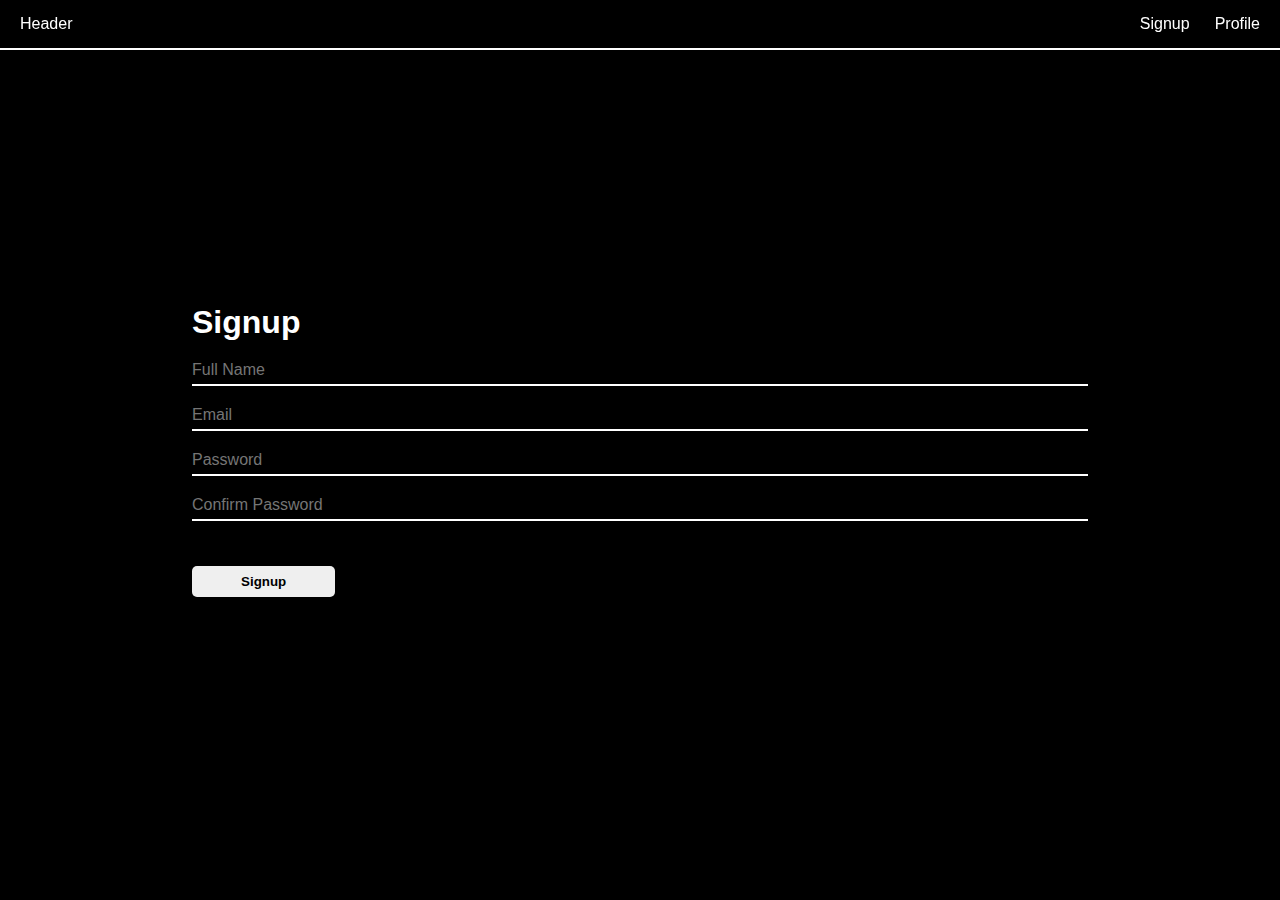
<file: index.html>
<!DOCTYPE html>
<html lang="en">

<head>
    <meta charset="UTF-8">
    <meta http-equiv="X-UA-Compatible" content="IE=edge">
    <meta name="viewport" content="width=device-width, initial-scale=1.0">
    <title>f3-contest-3</title>
    <link rel="stylesheet" href="./sign-up.css">
</head>

<body>
    <nav>
        <div>Header</div>
        <div class="nav-left">
            <div id="sign_up">Signup </div>
            <div id="profile">Profile</div>
        </div>
    </nav>

    <div class="form-cont">
        <h1 >Signup</h1>
        <form class="sigu-up-container">
            <input type="text"id="name" placeholder="Full Name" >
            <input type="email"id="email" placeholder="Email" >
            <input type="password"id="pass" placeholder="Password" >
            <input type="password" id="cpass"placeholder="Confirm Password">
            <span class="error"></span>
            <span class="succes"></span>
            <button type="submit" id="signup">Signup</button>
            
        </form>
    </div>
    <script src="./sign-up.js"></script>
</body>
</html>
</file>
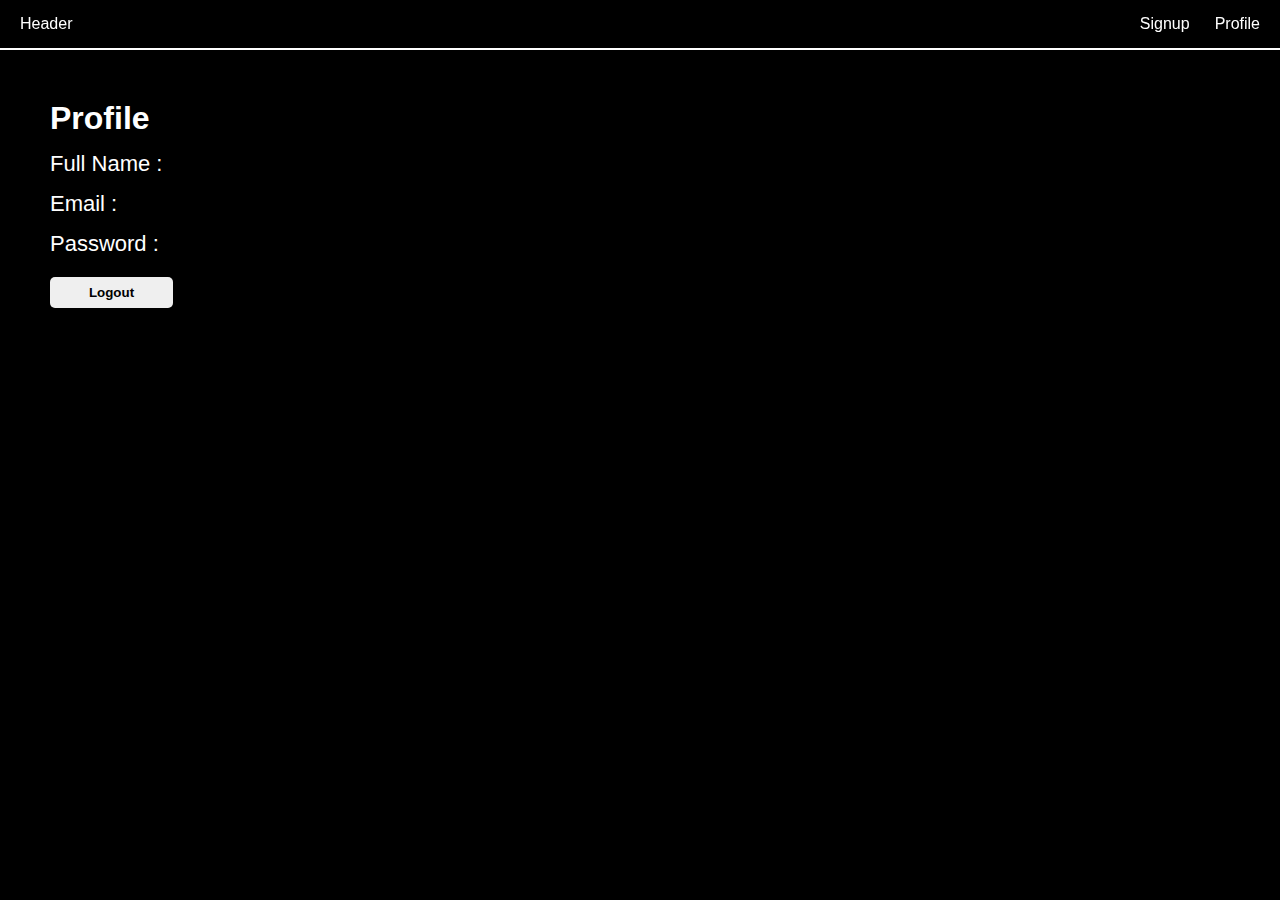
<file: profileFolder/profile.html>
<!DOCTYPE html>
<html lang="en">

<head>
    <meta charset="UTF-8">
    <meta http-equiv="X-UA-Compatible" content="IE=edge">
    <meta name="viewport" content="width=device-width, initial-scale=1.0">
    <title>f3-contest-3</title>
    <link rel="stylesheet" href="./profile.css">
</head>

<body>
    <nav>
        <div>Header</div>
        <div class="nav-left">
            <div id="signUp">Signup </div>
            <div id="pro">Profile</div>
        </div>
    </nav>

   <div class="profile-container">
    <div class="profile">
        <h1>Profile</h1>
        <div>Full Name :</div>
        <div>Email :</div>
        <div>Password :</div>
    </div>
    <span class="error">Error : All the fields are mandatory</span>
    <span class="succes">Successfully Signed Up!</span>
    <button type="button" id="logout">Logout</button>
   </div>

   <script src="./profile.js"></script>
</body>

</html>
</file>
<file: sign-up.css>
* {
    padding: 0px;
    margin: 0px;
    box-sizing: border-box;
    font-family: sans-serif;

}

body {
    background-color: black;
    color: white;
    display: flex;
    justify-content: center;
    align-items: center;
    min-height: 100vh;

}

nav {
    display: flex;
    flex-flow: row wrap;
    justify-content: space-between;
    padding: 15px 20px;
    border-bottom: 2px solid white;
    position: fixed;
    left: 0;
    right: 0;
    top: 0;
}

.nav-left {
    display: flex;
    flex-flow: row wrap;
    gap: 25px;
}

.nav-left div {
    cursor: pointer;
}


.form-cont {
    width: 70%;
}

h1 {
    display: block;
    text-align: left !important;
}

form {
    display: flex;
    flex-flow: column wrap;
    gap: 15px;
    margin-top: 15px;
}

input {
    border: none;
    outline: none;
    background-color: black;
    color: white;
    padding: 5px 0px;
    border-bottom: 2px solid white;
    font-size: 16px;

}

input:focus {
    background-color: black;
}

button {
    width: 16%;
    padding: 8px 0px;
    font-weight: 600;
    color: black;
    border-radius: 5px;
    outline: none;
    border: none;
}

.succes {
    color: green;
}

.error {
    color: red;
}

@media (max-width:500px) {
    .form-cont {
        width: 90%;
    }
    form {
        width: 90%;
    }

    button {
        width: 30%;
    }
}
</file>
<file: profileFolder/profile.css>
* {
    padding: 0px;
    margin: 0px;
    box-sizing: border-box;
    font-family: sans-serif;

}

body {
    background-color: black;
    color: white;

}

nav {
    display: flex;
    flex-flow: row wrap;
    justify-content: space-between;
    padding: 15px 20px;
    border-bottom: 2px solid white;
    position: fixed;
    left: 0;
    right: 0;
    top: 0;
}

.nav-left {
    display: flex;
    flex-flow: row wrap;
    gap: 25px;
}

.nav-left div {
    cursor: pointer;
}

.profile-container {
    display: flex;
    flex-direction: column;
    min-height: 100vh;
    padding-top: 100px;
    padding-left: 50px;
}

.profile {
    display: flex;
    flex-flow: column;
    gap: 14px;
    margin-bottom: 10px;

}

.profile div {
    font-size: 22px;

}


button {
    width: 10%;
    padding: 8px 0px;
    font-weight: 600;
    color: black;
    border-radius: 5px;
    outline: none;
    border: none;
    margin-top: 10px;
}
.error{
    color: red;
    display: none;
}
.succes{
    color: green;
    display: none;

}
@media (max-width:400px)
{
    .profile-container {
        padding-top: 80px;
        padding-left: 20px;
    }
    .profile h1 {
        font-size: 22px;
    
    }
    .profile div {
        font-size: 17px;
    
    }
    button {
        width: 20%;
    }
}
</file>
